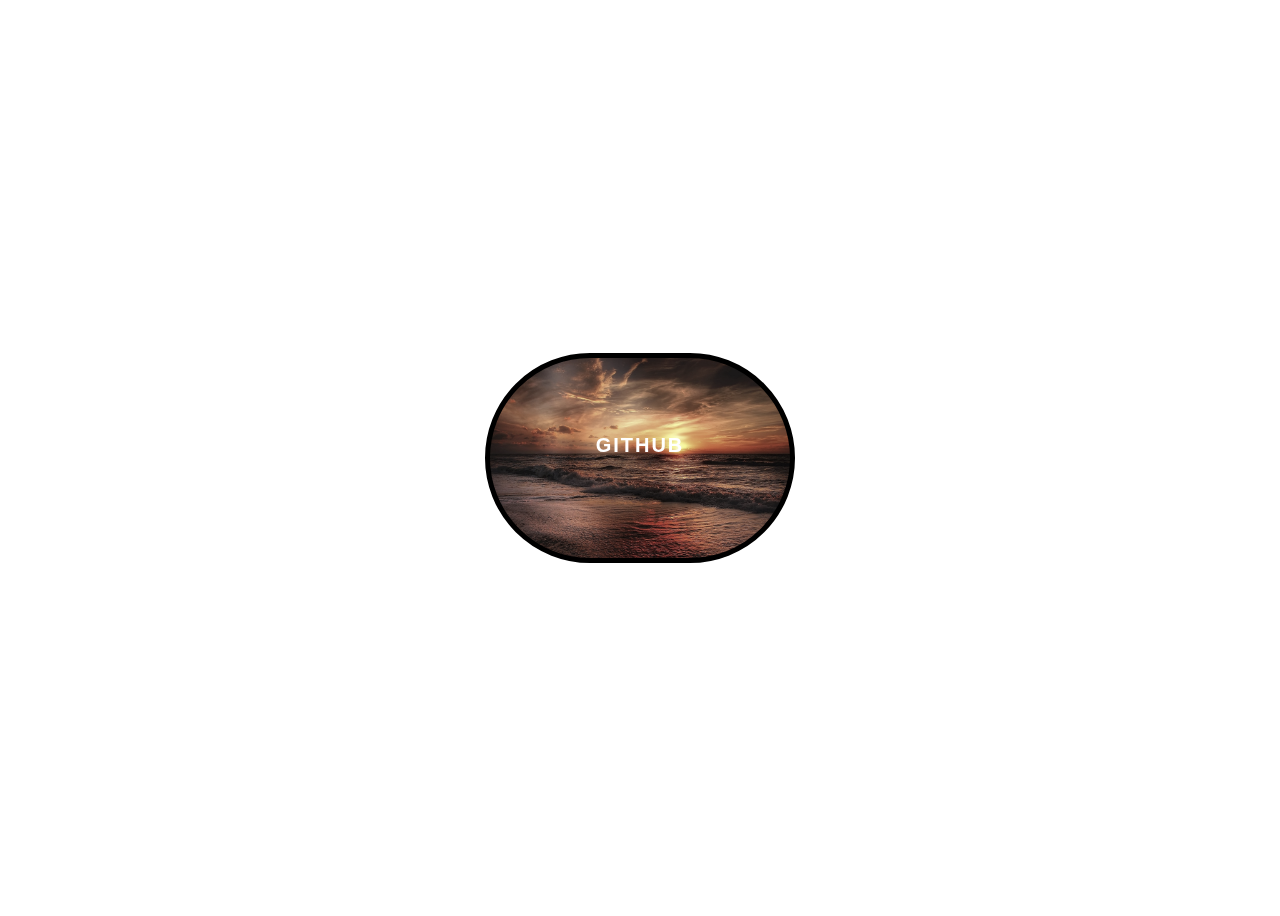
<file: Estudos-Dev/BootCamp-TQI/Projetos/Card/index.html>
<!DOCTYPE html>
<html lang="en">
<head>
    <meta charset="UTF-8">
    <meta http-equiv="X-UA-Compatible" content="IE=edge">
    <meta name="viewport" content="width=device-width, initial-scale=1.0">
    <title>Card</title>
    <link rel="stylesheet" href="Style.css">
</head>
<body>
    <header></header>
    <div class="container">
        <div class="card">
            <div class="card-wrapper">
                <h2>Github</h2>
                <p>Veja meus projetos</p>
            </div>
        </div>
    </div>
</body>
</html>
</file>
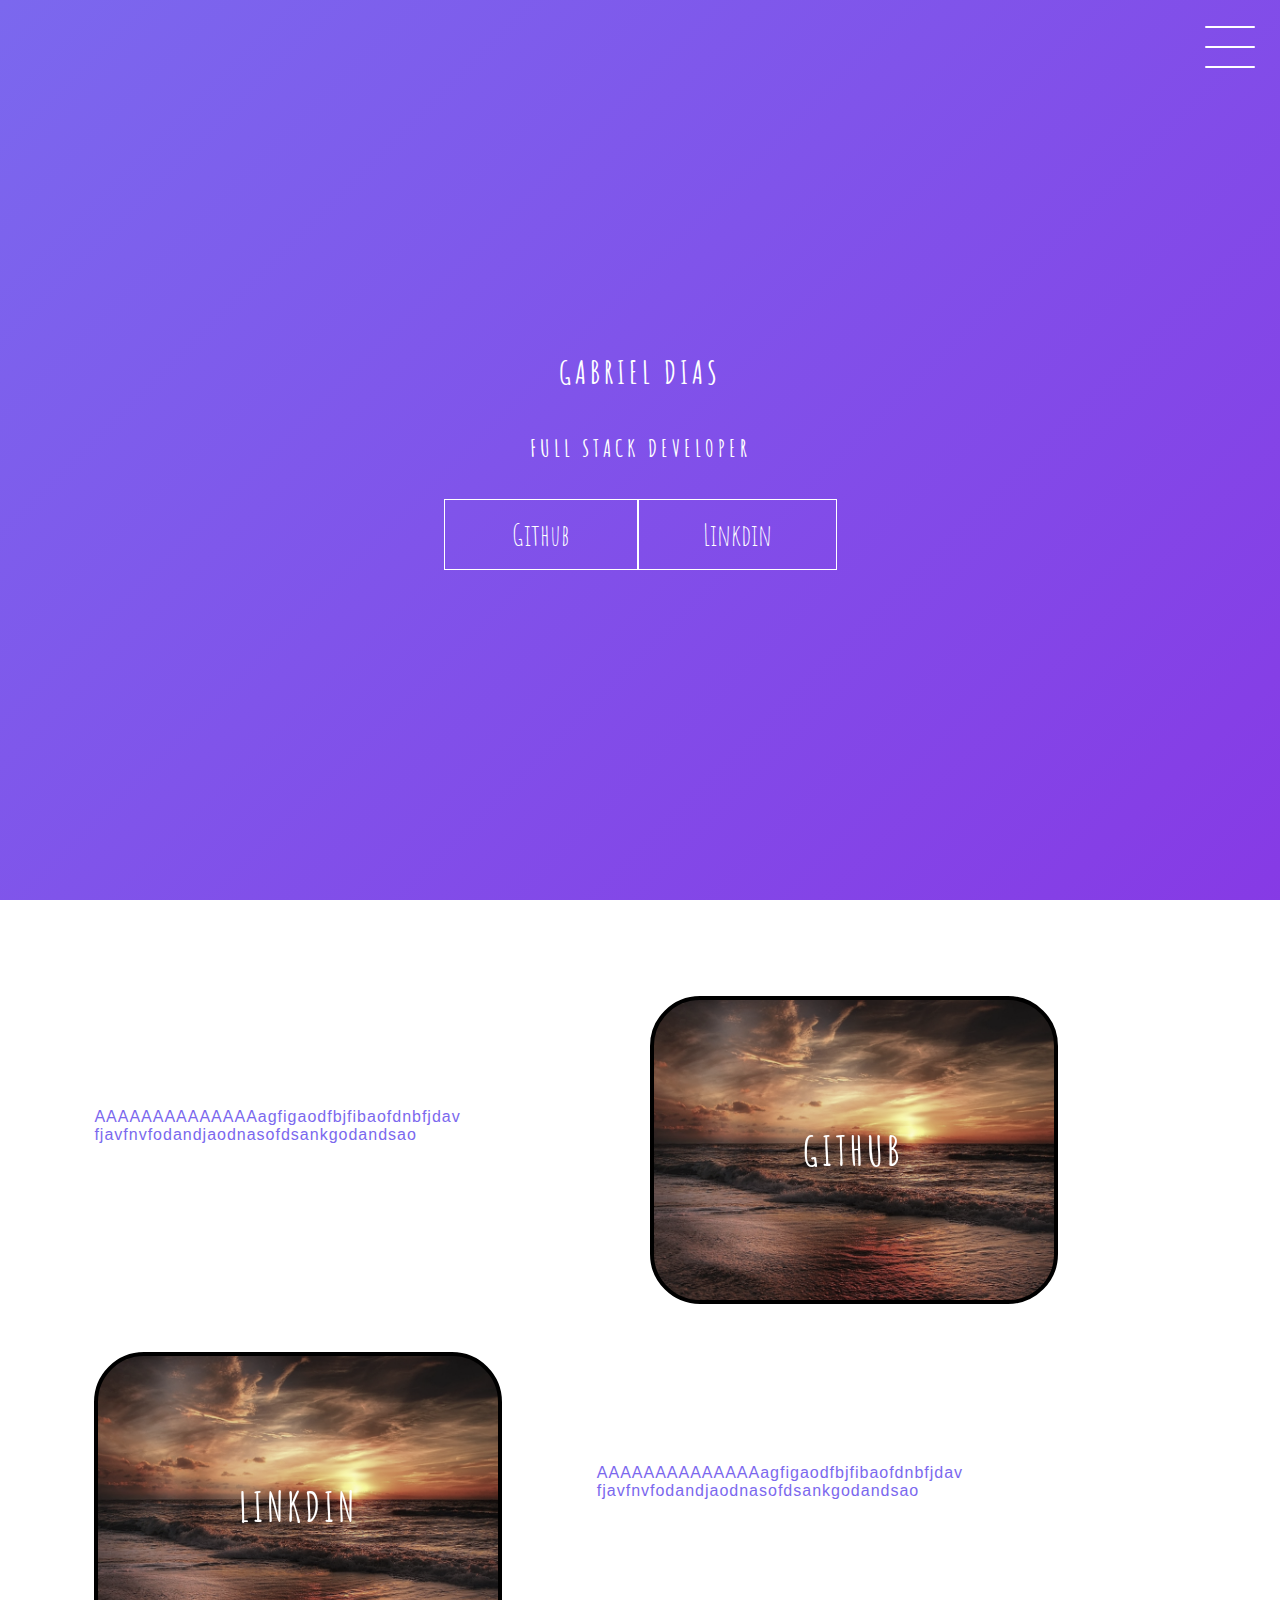
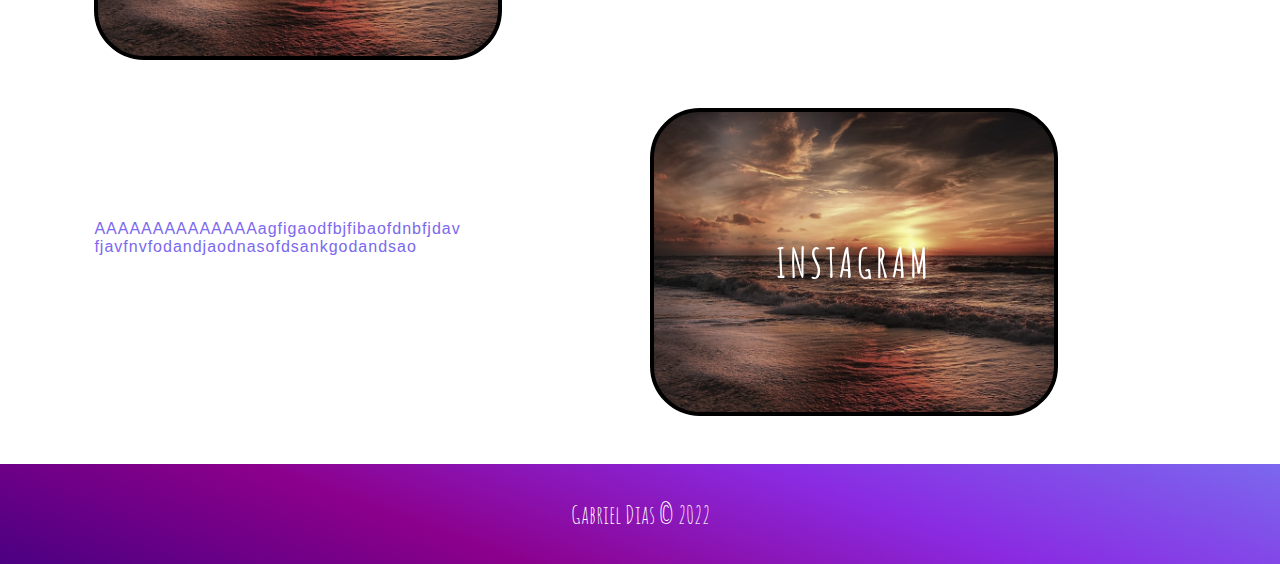
<file: Estudos-Dev/BootCamp-TQI/Projetos/Projeto Portifólio/Index.html>
<!DOCTYPE html>
<html lang="en">
<head>
    <meta charset="UTF-8">
    <meta http-equiv="X-UA-Compatible" content="IE=edge">
    <meta name="viewport" content="width=device-width, initial-scale=1.0">
    <title>Gabriel Dias</title>
    <link rel="stylesheet" href="Style.css">
</head>
<body>
    <header class="header-wrapper"> 
        <div class="header">
            <div class="checkbox-container">
                <div class="checkbox-wrapper">
                    <input type="checkbox" id="toggle">
                    <label class="checkbox" for="toggle">
                        <div class="trace"></div>
                        <div class="trace"></div>
                        <div class="trace"></div>
                    </label>
                    <div class="menu"></div>
                    <nav class="menu-itens"> 
                        <ul>
                            <li>
                             <a href="#">Home</a>
                            </li>
                            <li>
                                <a href="#">Sobre</a>
                            </li>
                            <li>
                                <a href="#">Projetos</a>
                            </li>
                        </ul>
                    </nav>
                </div>
            </div>
        </div>
        <h1>Gabriel Dias</h1>
        <h2>Full Stack Developer</h2>
        <div class="social-media">
            <a href="https://github.com/G-Diasm" target="_blank">Github</a>
            <a href="https://www.linkedin.com/in/gabriel-dias-549231204/" target="_blank">Linkdin</a>

        </div>
    </header>
    <main class="container">
        <div class="card-container">
            <div class="card-text">
            AAAAAAAAAAAAAAagfigaodfbjfibaofdnbfjdav fjavfnvfodandjaodnasofdsankgodandsao
            </div>
            <div class="card">
                <div class="card-wrapper">
                    <h2>Github</h2>
                    <p>Veja meu Projetos</p>
                </div>
            </div>
        </div>
        <div class="card-container">
            <div class="card">
                <div class="card-wrapper">
                    <h2>Linkdin</h2>
                    <p>Acompanhe mminha Carreira</p>
                </div>
            </div>
            <div class="card-text">
                AAAAAAAAAAAAAAagfigaodfbjfibaofdnbfjdav fjavfnvfodandjaodnasofdsankgodandsao
                </div>
        </div>
        <div class="card-container">
            <div class="card-text">
            AAAAAAAAAAAAAAagfigaodfbjfibaofdnbfjdav fjavfnvfodandjaodnasofdsankgodandsao
            </div>
            <div class="card">
                <div class="card-wrapper">
                    <h2>Instagram</h2>
                    <p>Acompanhe meu Perfil</p>
                </div>
            </div>
        </div>
    </main>  
    <footer>
        Gabriel Dias &copy; 2022
    </footer>      
</body>
</html>
</file>
<file: Estudos-Dev/BootCamp-TQI/Projetos/Card/Style.css>
body {
    font-family: sans-serif;
}

.container {
    width: 100%;
    height: 100vh;
    display: flex;
    justify-content: center;
    align-items: center;
}

.card { 
    height: 200px;
    width: 300px;
    background-image: url("./beach-g6a62cb07d_1920.jpg");
    background-position: center;    
    background-repeat: no-repeat;
    background-size:cover;
    border-radius: 200px;
    display: flex;
    justify-content: center;
    align-items: center;
    filter:grayscale(0.5);
    color: white;
    cursor:pointer;
    transition: 1s;
    border: 5px solid rgb(0, 0, 0);
    animation: moviment 2s ease-in-out infinite;
}

.card-wrapper {
    text-align: center;
    display: flex;
    flex-direction: column;
    justify-content: center;
    align-items: center;
    position: relative;
}

.card-wrapper::before {
    content: "";
    position:absolute;
    height:100px;
    width: 100px;
    display:block;
    border:1px solid white;
    opacity: 0;
    transition: 1s;
}

.card-wrapper h2 {
    font-size: 20px;
    text-transform: uppercase;
    letter-spacing: 2px;
    margin: 0;
    transition:1s;
    animation: pulse 1.5s ease-in-out infinite;
}

@keyframes pulse {
    0% {
        transform: scale(0.7);
    }
    50% {
        transform: scale(1);
    }
    100% {
        transform: scale(0.7);
    }
}


.card-wrapper p {
    font-size: 8px;
    visibility: hidden;
    opacity: 0;
    font-weight: bold;
    text-transform: uppercase;
    transition: 1s;
}

 

.card:hover { 
    filter:unset;
    border-radius: unset;
    border: 3px solid black;
}

.card:hover > .card-wrapper::before {
    height: 100px;
    width: 200px;
    opacity: 1;
}

.card:hover > .card-wrapper p {
    opacity: 1;
    visibility: visible;
    font-size: 14px;
}

.card:hover > .card-wrapper h2 {
    background: linear-gradient(-110deg, rgb(50, 3, 59), rgb(99, 23, 170), rgb(128, 128, 236), red); 
    background-size: 200% 200%;
    animation: pulse 1.5s ease-in-out infinite, backgroundt 4s ease-in-out infinite;
}

@keyframes backgroundt {
    0% {
        background-position: 0% 80%;
    }
    50% {
        background-position: 80% 100%;
    }
    100% {
        background-position: 0% 90%;
    }
}



@keyframes movimnt {
    0% {
        transform: translateY(0);
    }
    50% {
        transform: translateY(15px);
    }
    100% {
        transform: translateY(0);
    }
}
</file>
<file: Estudos-Dev/BootCamp-TQI/Projetos/Projeto Portifólio/Style.css>
@import url('https://fonts.googleapis.com/css2?family=Amatic+SC&display=swap');

body {
    padding: 0;
    margin: 0;
    font-family: 'amatic sc', sans-serif;
    color: #ffffff
}

/*Header*/

.header-wrapper {
    height: 100vh;
    width: 100%;
    background: linear-gradient(-45deg, #4B0082 ,#8B008B, #8A2BE2, #7B68EE );
    background-size: 400% 400%;
    display: flex;
    flex-direction: column; 
    align-items: center;
    justify-content: center;
    position: relative;
    animation: backgroundTransition 8s ease-in-out infinite;
}


h1, h2 {
    text-transform: uppercase;
    letter-spacing: 4px;
}

.social-media {
   margin-top: 1rem;
   display: flex;
}

.social-media a {
    text-decoration: none;
    font-size: 30px;
    color: #ffffff;
    padding: 1rem 4rem;
    border: 1px solid #ffffff;
    min-width: 4rem;
    display: flex;
    justify-content: center;
    align-items: center;
    transition: .5s cubic-bezier(0.55, 0.025, 0.675, 0.97);
}

a:hover {
    background-color: #ffffff;
    color: #8B008B;
}

@keyframes backgroundTransition {
    0% {
        background-position: 0% 80%;
    }
    50% {
        background-position: 80% 100%;
    }
    100% {
        background-position: 0% 90%;
    }
}

/*Menu Hamburger*/

.checkbox-wrapper {
    display: flex;
    justify-content: center;
    align-items: center;
}

.checkbox {
    height: 100px;
    width: 100px;
    position: absolute;
    top: 0;
    right:0;
    display: flex;
    justify-content: center;
    cursor: pointer;
    z-index: 9999;
    transition: 400ms ease-in-out 0s; 
}

.checkbox .trace {
    width: 50px;
    height: 2px;
    background-color: white;
    position: absolute;
    border-radius: 4px;
    transition: 0.5s ease-in-out;
}

.checkbox .trace:nth-child(1) {
    top: 26px;
    rotate: 0;
}
    
.checkbox .trace:nth-child(2) {
    top: 46px;
    rotate: 0;
}

.checkbox .trace:nth-child(3) {
    top: 66px;
    rotate: 0;
}

#toggle {
    display: none;
}

/* Menu */

.menu {
    position: absolute;
    top: 28px;
    right: 30px;
    background: transparent;
    display: flex;
    width: 40px;
    height: 40px;
    border-radius: 50px;
    box-shadow: 0px 0px 0px 0px #ffffffff;
    z-index: -1;
    transition: 400ms ease-in-out;
}



.menu-itens {
    position: fixed;
    top: 0;
    left: 0;
    width: 100%;
    height: 100vh;
    display: flex;
    justify-content: center;
    align-items: center;
    z-index: 2;
    opacity: 0;
    visibility: hidden;
    transition: 400ms ease-in-out;
}

.menu-itens ul {
    list-style: none; 
}

.menu-itens ul li a {
    margin: 10px 0;
    color: #8B008B;
    text-decoration: none;
    text-transform: uppercase;
    letter-spacing: 4px;
    font-size: 40px;
}

/* Animação Menu*/

#toggle:checked + .checkbox .trace:nth-child(1) {
    transform: rotate(45deg); 
    background-color: #8B008B; 
    top: 47px;
}


#toggle:checked + .checkbox .trace:nth-child(2) {
    transform: translateX(-100px);
    width: 30px;
    visibility: hidden;
    opacity: 0;
}

#toggle:checked + .checkbox .trace:nth-child(3) {
    transform: rotate(-45deg);
    background-color: #8B008B; 
    top: 48px;
}


#toggle:checked + .checkbox {
    background-color: white;
}

#toggle:checked ~ .menu {
    box-shadow: 0px 0px 0px 100vmax white;
    z-index: 1;
}

#toggle:checked ~ .menu-itens {
    visibility: visible;
    opacity: 1;
}

/* Cards */

.container {
    width: 100%;
    height: auto;
    display: flex;
    flex-direction: column;
    justify-content: space-between;
    align-content: center;
    margin: 3rem 0;
}

.card-container {
    display: flex;
    align-items: center;
    justify-content: space-evenly;
    width: 90%;
}

.card {
    height: 300px;
    width: 400px;
    border: 4px solid black;
    border-radius: 50px;
    margin: 3rem 0 0;
    background-image: url('./beach-g6a62cb07d_1920.jpg');
    background-position: center;
    background-repeat: no-repeat;
    background-size: cover;
    display: flex;
    justify-content: center;
    align-items: center;
    filter: grayscale(0.5);
    color: #ffffff;
    cursor: pointer;
    transition: 1s;
}

.card-text {
    width: 40%;
    font-family: sans-serif;
    letter-spacing: 1px;
    color: #7B68EE
}

.card-wrapper {
    text-align: center;
    display: flex;
    flex-direction: column;
    justify-content: center;
    align-items: center;
    position: relative;
}

.card-wrapper h2 {
    font-size: 40px;
    text-transform: uppercase;
    letter-spacing: 4px;
    margin: 0;
    transition: 1s ease-in-out;
}

.card-wrapper p {
    font-size: 0;
    opacity: 0;
    visibility: hidden;
    font-weight: bolder;
    text-transform: uppercase;
    transition: 1s ease-in-out;
}

.card-wrapper::before {
    content: "";
    position: absolute;
    width: 100px;
    height: 100px;
    display: block;
    border: 1px solid white;
    opacity: 0;
    transition: 1s;
}

.card:hover {
    filter: unset;
    border-radius: unset;
}

.card:hover > .card-wrapper::before {
    width: 350px;
    height: 250px;
    opacity: 1;
}

.card:hover > .card-wrapper p {
    opacity: 1;
    visibility: visible;
    font-size: 20px;
}

footer {
    background: linear-gradient(20deg,  #4B0082 ,#8B008B, #8A2BE2, #7B68EE);
    height: 100px;
    width: 100%;
    display: flex;
    align-items: center;
    justify-content: center;
    font-size: 25px;
}
</file>
